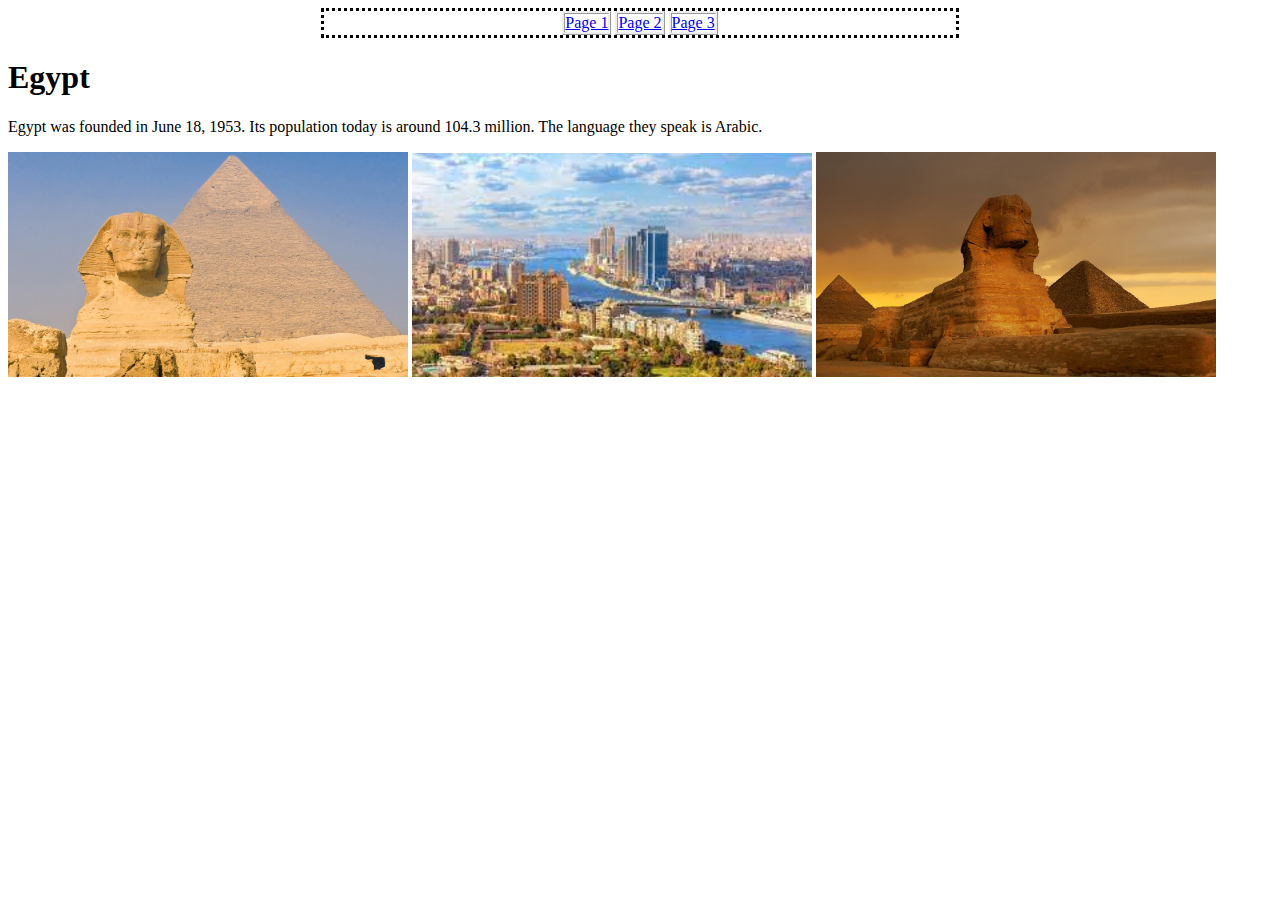
<file: index.html>
<!DOCTYPE html>

<html>
    <head>
        <title>
            Country Music
        </title>

        <link rel="stylesheet" href="styles.css">

    </head>


    <body>
        <ul class="nav">
            <li>
                <a href="fact1.html">
                    Page 1
                </a>
            </li>

            <li>
                <a href="fact2.html">
                    Page 2
                </a>
            </li>

            <li>
                <a href="fact3.html">
                    Page 3
                </a>
            </li>
        </ul>

        <h1>
            Egypt
        </h1>

        <p>
            Egypt was founded in June 18, 1953. Its population today is around 104.3 million. The language they speak is Arabic.
        </p>
        <img class="homeimg" src="Images/Eyipt.webp" alt="" >
        <img class="homeimg" src="Images/Egypt.jfif" alt="">
        <img class="homeimg" src="Images/Eygpt.jpg" alt="">
    </body>
</html>
</file>
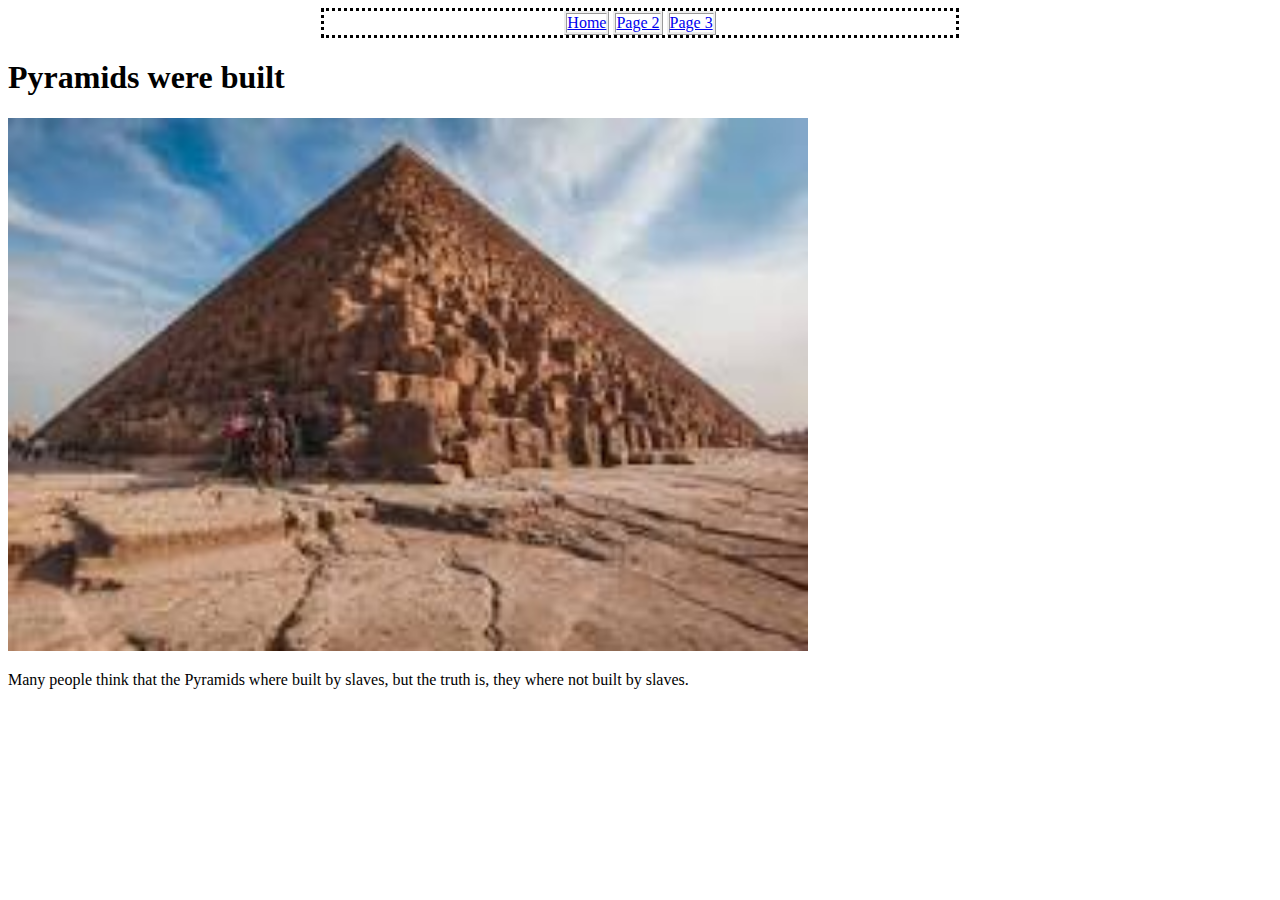
<file: fact1.html>
<!DOCTYPE html>

<html>
    <head>
        <title>
            Fact 1
        </title>

        <link rel="stylesheet" href="styles.css">


    </head>


    <body>
        <ul class="nav">
            <li>
                <a href="index.html">
                    Home
                </a>
            </li>

            <li>
                <a href="fact2.html">
                    Page 2
                </a>
            </li>

            <li>
                <a href="fact3.html">
                    Page 3
                </a>
            </li>
        </ul>
        
        <h1>
            Pyramids were built
        </h1>

        <img class="factsimg" src="Images/Piramid.jfif" alt="" >

        <p>
            Many people think that the Pyramids where built by slaves, but the truth is, they where not built by slaves.
        </p>
    </body>
</html>
</file>
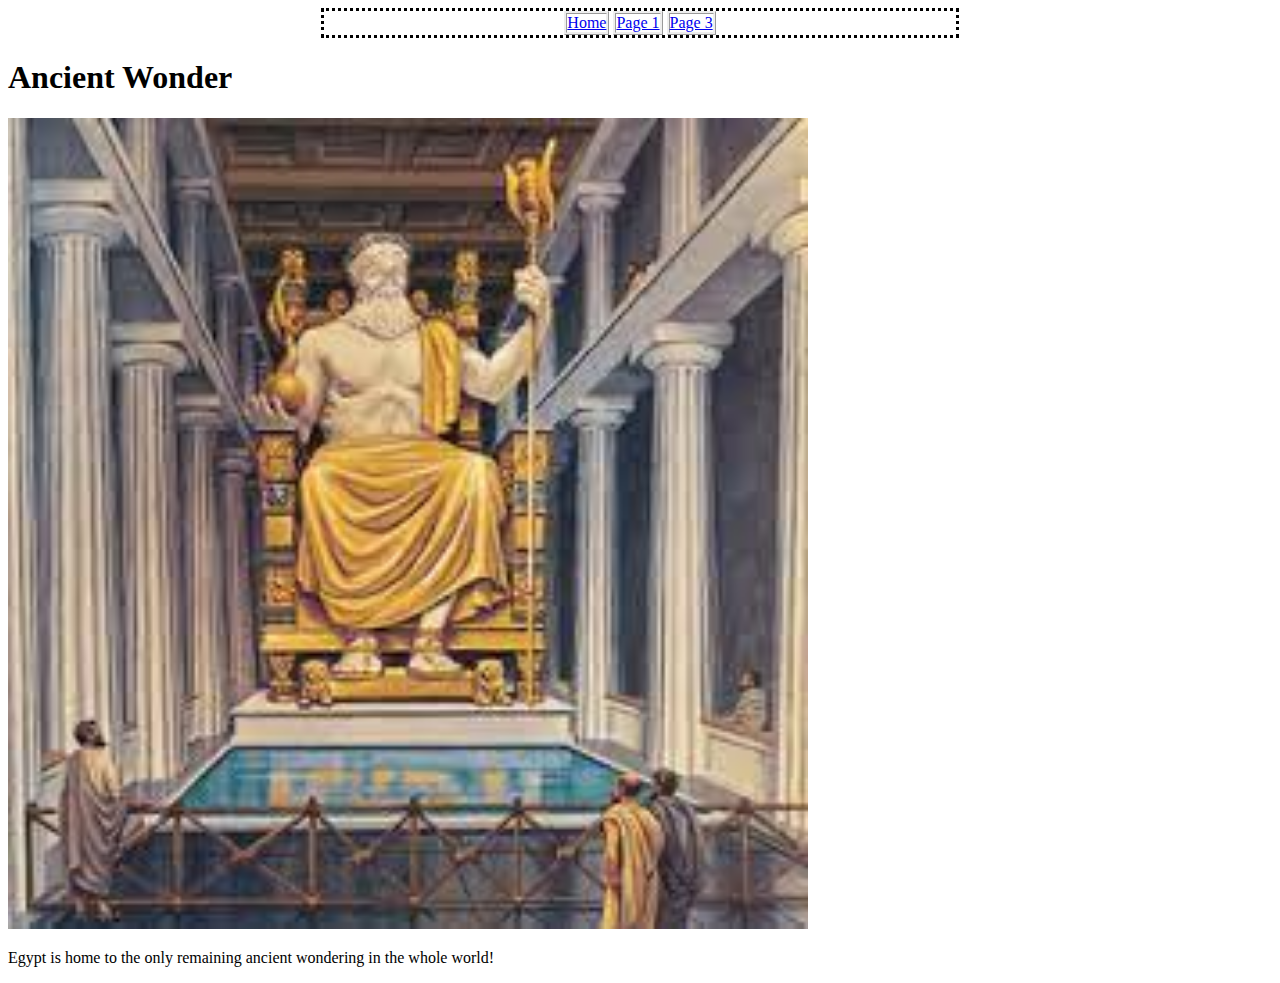
<file: fact2.html>
<!DOCTYPE html>

<html>
    <head>
        <title>
            Fact 2
        </title>

        <link rel="stylesheet" href="styles.css">


    </head>


    <body>
        <ul class="nav">
            <li>
                <a href="index.html">
                    Home
                </a>
            </li>

            <li>
                <a href="fact1.html">
                    Page 1
                </a>
            </li>

            <li>
                <a href="fact3.html">
                    Page 3
                </a>
            </li>
        </ul>

        <h1>
            Ancient Wonder
        </h1>

        <img class="factsimg" src="Images/Wonder.jfif" alt="" >

        <p>
            Egypt is home to the only remaining ancient wondering in the whole world!
        </p>
    </body>
</html>
</file>
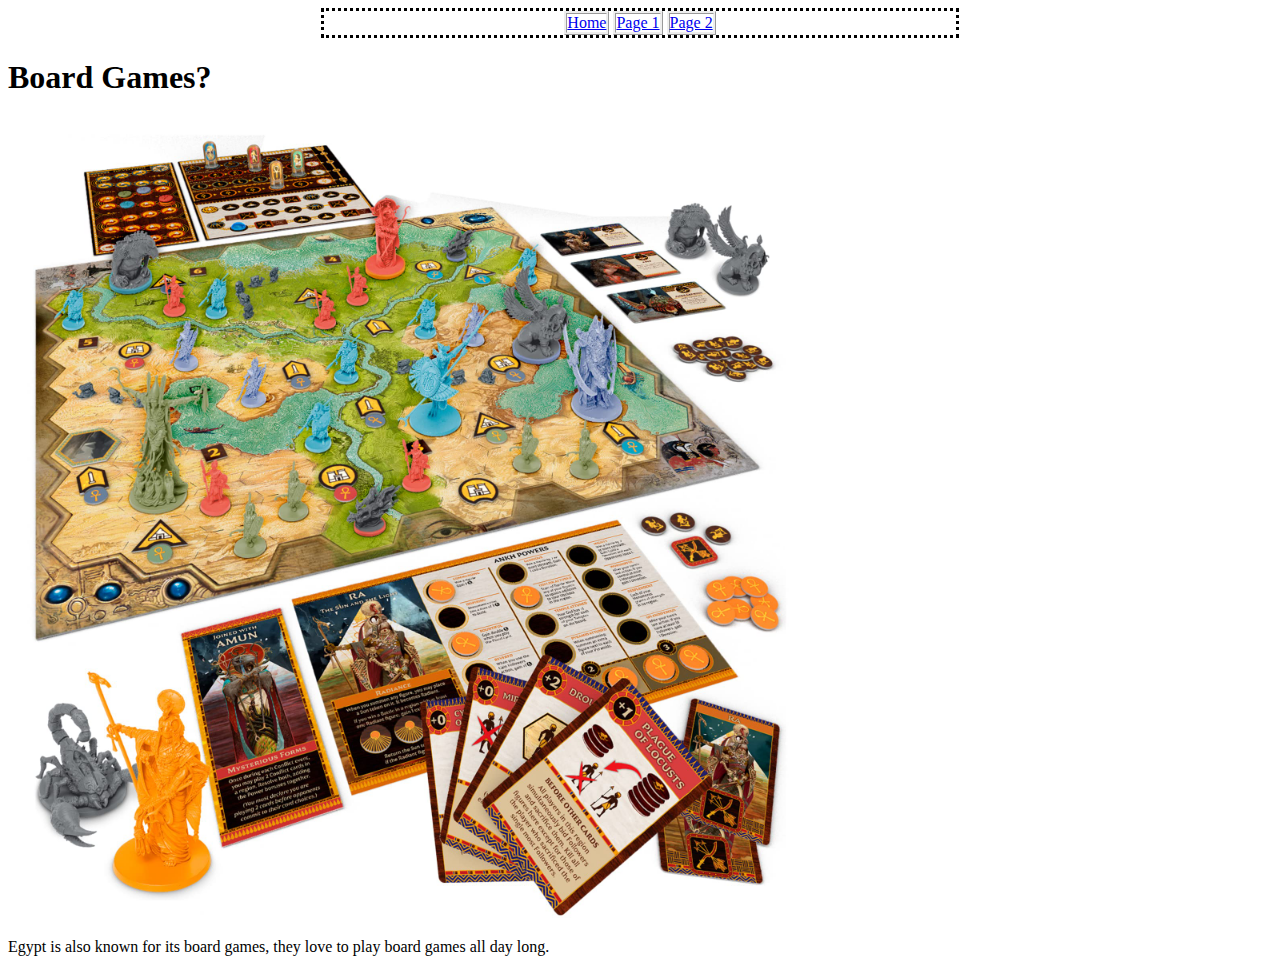
<file: fact3.html>
<!DOCTYPE html>

<html>
    <head>
        <title>
            Fact 3
        </title>

        <link rel="stylesheet" href="styles.css">


    </head>


    <body>
        <ul class="nav">
            <li>
                <a href="index.html">
                    Home
                </a>
            </li>

            <li>
                <a href="fact1.html">
                    Page 1
                </a>
            </li>

            <li>
                <a href="fact2.html">
                    Page 2
                </a>
            </li>
        </ul>

        <h1>
            Board Games?
        </h1>

        <img class="factsimg" src="Images/Games.jpg" alt="" >

        <p>
            Egypt is also known for its board games, they love to play board games all day long.
        </p>
    </body>
</html>
</file>
<file: styles.css>
/*


Selector {
    property: Value;
    property: Value;
    property: Value;
}

Tagname -> Select all tags of given type
.classname -> select all tags that have a given class
tagname.classname -> select NLY tags that are ALSO a given class

> -> child symbol

tagname>tagname -> select children of a given type
.classname>tagname -> select children of a given type
tagname>.classname -> select children of a given class
.classname>.classname -> select children of a given class

*/

.nav{
    border-style: dotted;

    width: 50%;

    margin: auto;

    list-style: none;
    padding-left: 0%;

    text-align: center;
}

.homeimg{
    width: 400px;
}

.factsimg{
    width: 800px;
}

.nav>li{
    text-decoration: none;
    color: rgb(9, 194, 194);
    border-style: outset;
    display: inline-block;
    border: ridge;
}
</file>
